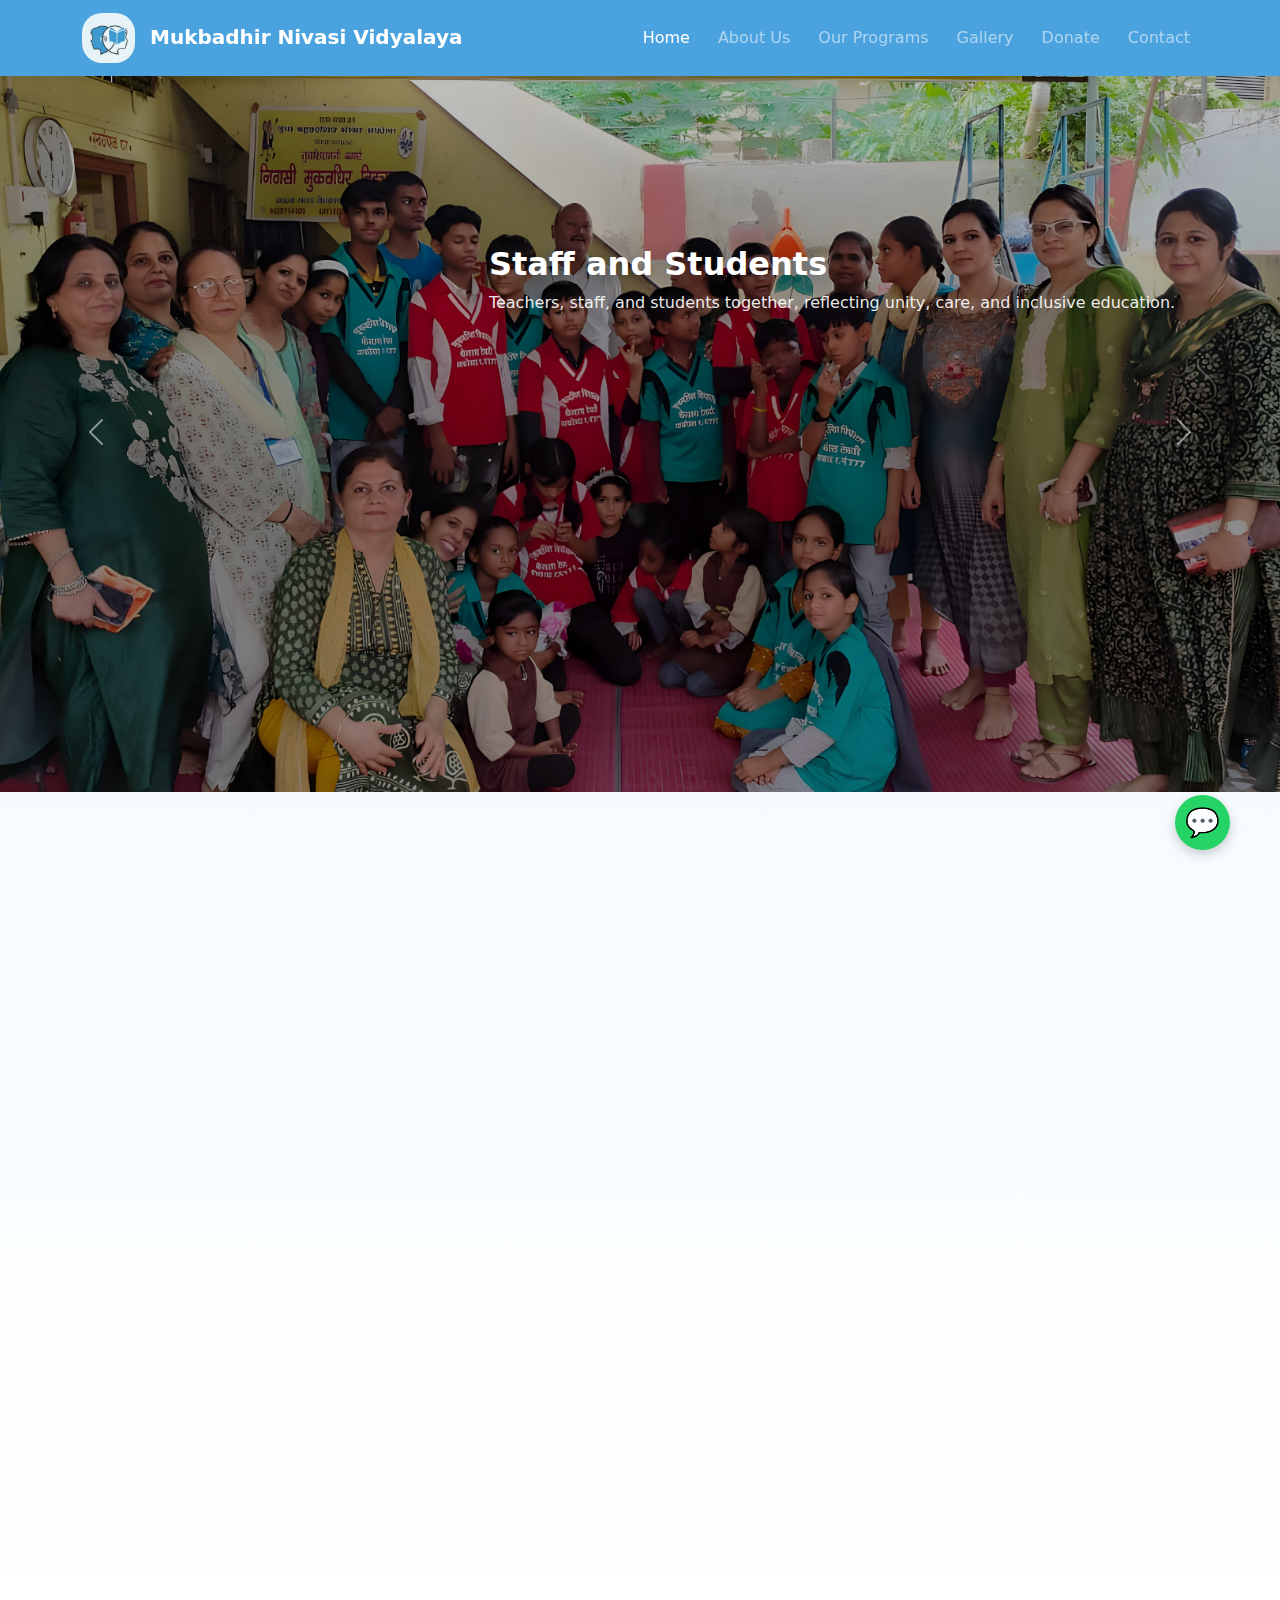
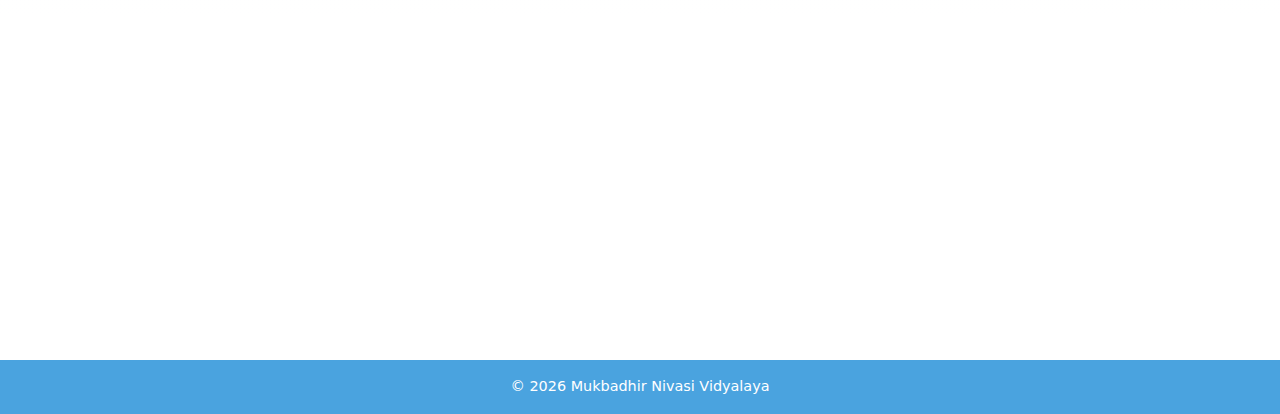
<file: index.html>
<!DOCTYPE html>
<html lang="en">

<head>
  <title>Home</title>
  <meta name="viewport" content="width=device-width, initial-scale=1">
  <link href="https://cdn.jsdelivr.net/npm/bootstrap@5.3.2/dist/css/bootstrap.min.css" rel="stylesheet">
  <link href="https://unpkg.com/aos@2.3.4/dist/aos.css" rel="stylesheet">
  <link rel="shortcut icon" href="images/fevicon.png" type="image/x-icon">
  <link rel="stylesheet" href="style.css">
</head>

<body>

  <a href="#main-content" class="visually-hidden-focusable">Skip to main content</a>

  <nav id="mainNavbar" class="navbar navbar-expand-lg navbar-dark fixed-top" style="background: var(--primary-color)">
        <div class="container">
            <a class="navbar-brand fw-bold" href="index.html">
                <img class="logo me-2" src="images/logo.png" alt="Special Children School Logo">
                Mukbadhir Nivasi Vidyalaya
            </a>
            <button class="navbar-toggler" aria-label="Toggle navigation" data-bs-toggle="collapse"
                data-bs-target="#menu">
                <span class="navbar-toggler-icon"></span>
            </button>
            <div class="collapse navbar-collapse" id="menu">
                <ul class="navbar-nav ms-auto">
                    <li class="nav-item"><a class="nav-link" href="index.html">Home</a></li>
                    <li class="nav-item"><a class="nav-link" href="about.html">About Us</a></li>
                    <li class="nav-item"><a class="nav-link" href="programs.html">Our Programs</a></li>
                    <li class="nav-item"><a class="nav-link" href="gallery.html">Gallery</a></li>
                    <li class="nav-item"><a class="nav-link" href="donation.html">Donate</a></li>
                    <li class="nav-item"><a class="nav-link" href="contact.html">Contact</a></li>
                </ul>
            </div>
        </div>
    </nav>

  <!-- Home Page Image Slider -->
  <section class="home-slider">
    <div id="homeCarousel" class="carousel slide carousel-fade" data-bs-ride="carousel" data-bs-interval="4000"
      data-aos="zoom-in">

      <div class="carousel-inner">
        <div class="carousel-item active slide-1" style="background-image:url('images/dd1.jpg');" role="img"
          aria-label="Classroom teaching with deaf students">
          <div class="slide-overlay"></div>
          <div class="carousel-caption d-none d-md-block">
            <h2>Staff and Students</h2>
            <p>Teachers, staff, and students together, reflecting unity, care, and inclusive education.</p>
          </div>
        </div>

        <div class="carousel-item slide-2" style="background-image:url('images/dd3.jpg');" role="img"
          aria-label="Biometric attendance system">
          <div class="slide-overlay"></div>
          <div class="carousel-caption d-none d-md-block">
            <h2>Official Visit</h2>
            <p>A visit by officials and community members to support and encourage the school’s mission.</p>
          </div>
        </div>

        <div class="carousel-item slide-3" style="background-image:url('images/dd4.jpg');" role="img"
          aria-label="Special school event">
          <div class="slide-overlay"></div>
          <div class="carousel-caption d-none d-md-block">
            <h2>Events & Celebrations</h2>
            <p>Engaging cultural programs and special activities.</p>
          </div>
        </div>

        <div class="carousel-item slide-4" style="background-image:url('images/dd8.jpg');" role="img"
          aria-label="School building">
          <div class="slide-overlay"></div>
          <div class="carousel-caption d-none d-md-block">
            <h2>Hearing Training Session</h2>
            <p>Students receiving structured hearing and speech training using specialized learning equipment.</p>
          </div>
        </div>

        <div class="carousel-item slide-5" style="background-image:url('images/dd10.jpg');" role="img"
          aria-label="Group of students and teachers">
          <div class="slide-overlay"></div>
          <div class="carousel-caption d-none d-md-block">
            <h2>Biometric Attendance</h2>
            <p>Students following a systematic biometric attendance process for discipline and accountability.</p>
          </div>
        </div>

        <div class="carousel-item slide-6" style="background-image:url('images/dd12.jpg');" role="img"
          aria-label="Happy students">
          <div class="slide-overlay"></div>
          <div class="carousel-caption d-none d-md-block">
            <h2>School Special Event</h2>
            <p>A special school event conducted in the presence of students, teachers, and respected guests.</p>
          </div>
        </div>

        <div class="carousel-item slide-7" style="background-image:url('images/dd13.jpg');" role="img"
          aria-label="Group of students and teachers">
          <div class="slide-overlay"></div>
          <div class="carousel-caption d-none d-md-block">
            <h2>School Campus</h2>
            <p>The colorful and welcoming school campus designed for a safe and positive learning environment.</p>
          </div>
        </div>
      </div>

      <!-- Controls -->
      <button class="carousel-control-prev" type="button" data-bs-target="#homeCarousel" data-bs-slide="prev">
        <span class="carousel-control-prev-icon"></span>
      </button>
      <button class="carousel-control-next" type="button" data-bs-target="#homeCarousel" data-bs-slide="next">
        <span class="carousel-control-next-icon"></span>
      </button>
    </div>
  </section>


  <main id="main-content">

    <section class="hero text-center">
      <div class="container mt-1">
        <h1 class="mb-3" data-aos="fade-up" data-aos-delay="100">Mukbadhir Nivasi Vidyalaya</h1>
        <h4 class="mb-2" data-aos="fade-up" data-aos-delay="200">Operated by</h4>
        <h3 class="mb-2" data-aos="fade-up" data-aos-delay="300">Yuva Bahuddeshiya Sanstha, Akola</h3>

        <h5 class="mb-4" data-aos="fade-up" data-aos-delay="400">Founder: Adv. Jitendra Tulshiramji Bagate</h5>
        <p class="mx-auto" data-aos="fade-up" data-aos-delay="500">
          Our school works to provide quality education, communication skills, and confidence to deaf and
          hard-of-hearing children. We are committed to ensuring every child receives respect, opportunities, and a
          bright future.
        </p>
        <a href="donation.html" class="btn btn-primary-custom mt-3" data-aos="fade-up" data-aos-delay="600">Support Our
          Work</a>
      </div>
    </section>

    <section class="section mt-0">
      <div class="container">
        <div class="row g-4">
          <div class="col-md-4" data-aos="fade-up">
            <div class="soft-card">
              <h2 class="h5">Inclusive Education</h2>
              <p>Curriculum and modern teaching methods specially designed for deaf and hard-of-hearing children.</p>
            </div>
          </div>
          <div class="col-md-4" data-aos="fade-up" data-aos-delay="100">
            <div class="soft-card">
              <h2 class="h5">Experienced Teachers</h2>
              <p>Trained, experienced, and dedicated teachers skilled in sign language and special education.</p>
            </div>
          </div>
          <div class="col-md-4" data-aos="fade-up" data-aos-delay="200">
            <div class="soft-card">
              <h2 class="h5">Community Support</h2>
              <p>With the support of parents, donors, and the community, we are shaping the future of our students.</p>
            </div>
          </div>
        </div>
      </div>
    </section>

  </main>

  <footer class="text-center py-3">© 2026 Mukbadhir Nivasi Vidyalaya</footer>

  <!-- FLOATING WHATSAPP -->
  <a class="whatsapp-float"
    href="https://wa.me/+919822714405?text=Hello,%20I%20found%20information%20about%20your%20Residential%20School%20for%20the%20Deaf%20on%20the%20website.%20Please%20provide%20more%20information%20about%20the%20school%20and%20guidance%20on%20the%20contact%20process.%20Thank%20you."
    target="_blank">💬</a>

  <script src="https://cdn.jsdelivr.net/npm/bootstrap@5.3.2/dist/js/bootstrap.bundle.min.js"></script>
  <script src="https://unpkg.com/aos@2.3.4/dist/aos.js"></script>

  <script>
    // Close navbar on mobile
    document.querySelectorAll('.navbar-nav .nav-link').forEach(link => {
      link.addEventListener('click', () => {
        const collapse = document.querySelector('.navbar-collapse');
        if (collapse.classList.contains('show')) {
          new bootstrap.Collapse(collapse).hide();
        }
      });
    });

    // Scroll to top on load
    window.addEventListener('load', () => window.scrollTo(0, 0));

    // Active nav auto-detect
    const page = location.pathname.split("/").pop() || "index.html";
    document.querySelectorAll('.nav-link').forEach(link => {
      if (link.getAttribute("href") === page) {
        link.classList.add("active");
      }
    });

    // Hide / show navbar on scroll
    let lastScroll = 0;
    const navbar = document.getElementById("mainNavbar");

    window.addEventListener("scroll", () => {
      const current = window.pageYOffset;
      if (current > lastScroll && current > 100) navbar.classList.add("hide");
      else navbar.classList.remove("hide");
      lastScroll = current;
    });

    AOS.init({ once: true });
  </script>

</body>

</html>
</file>
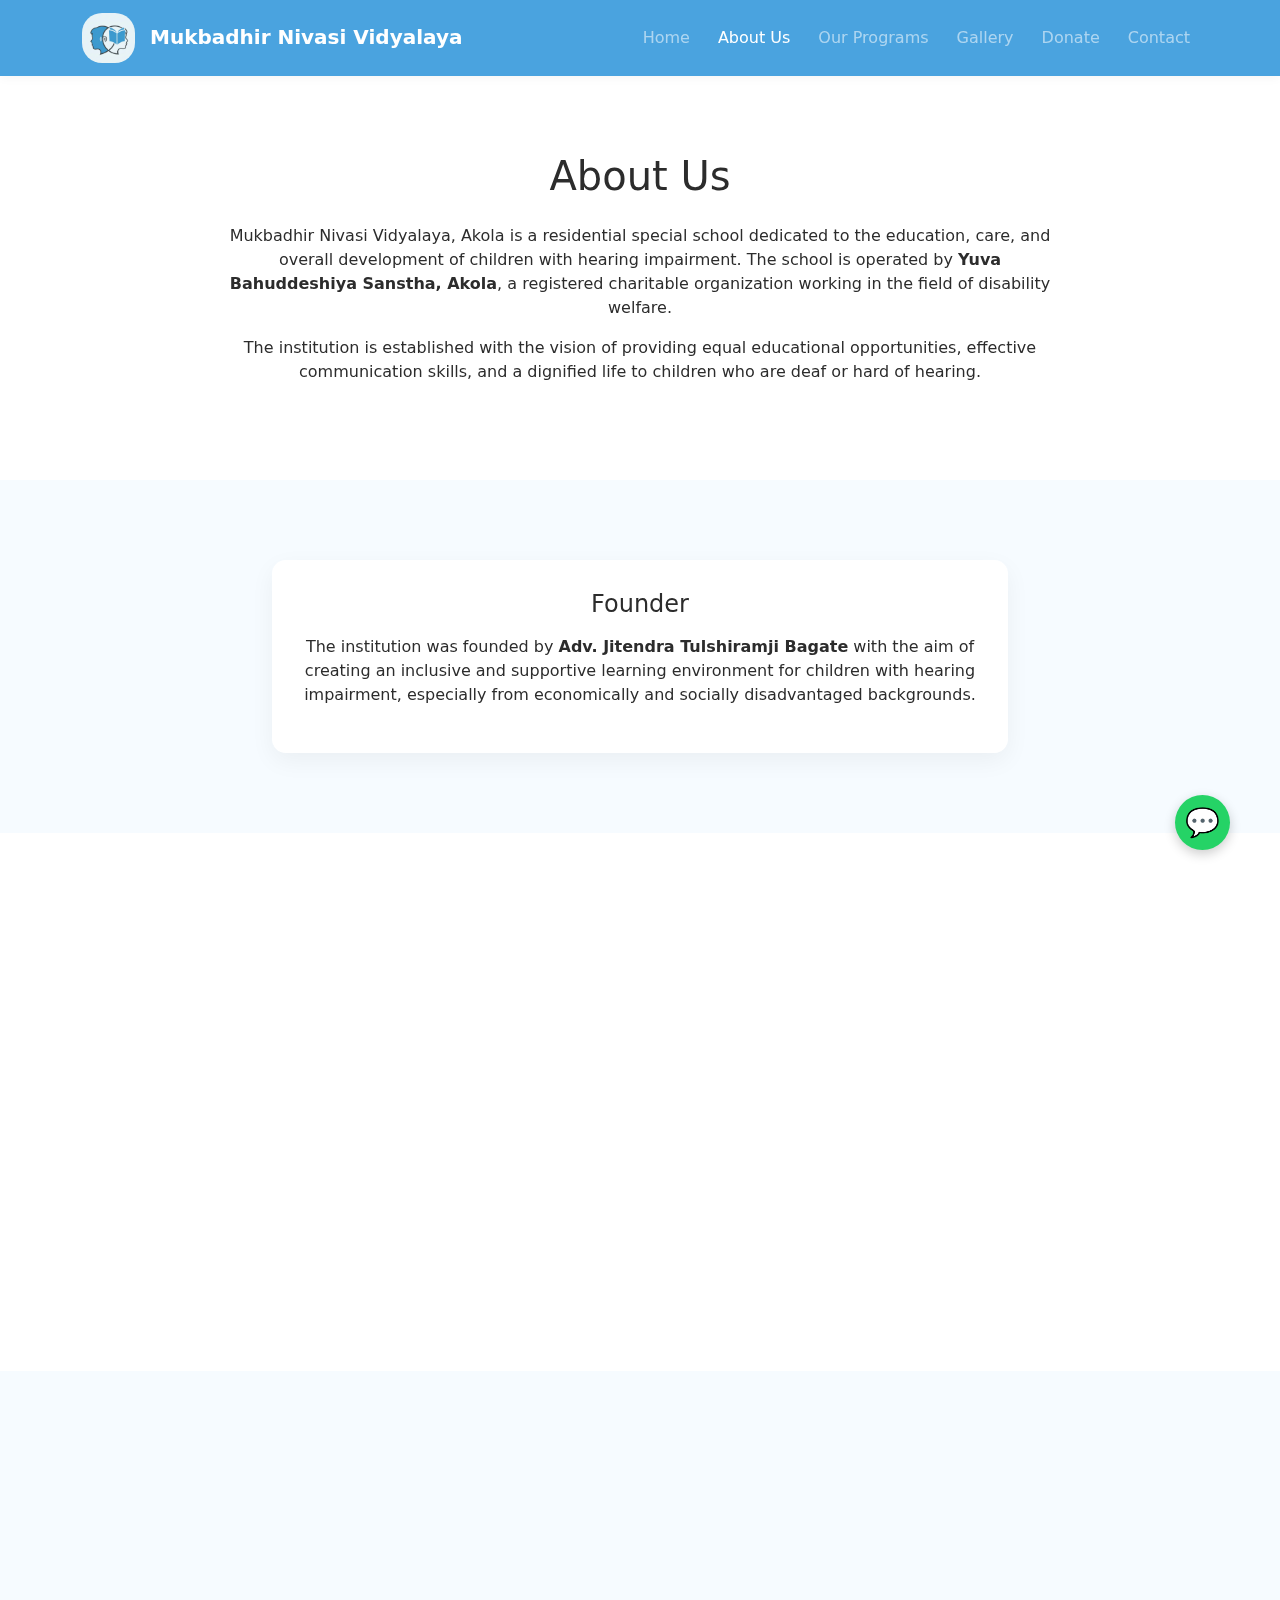
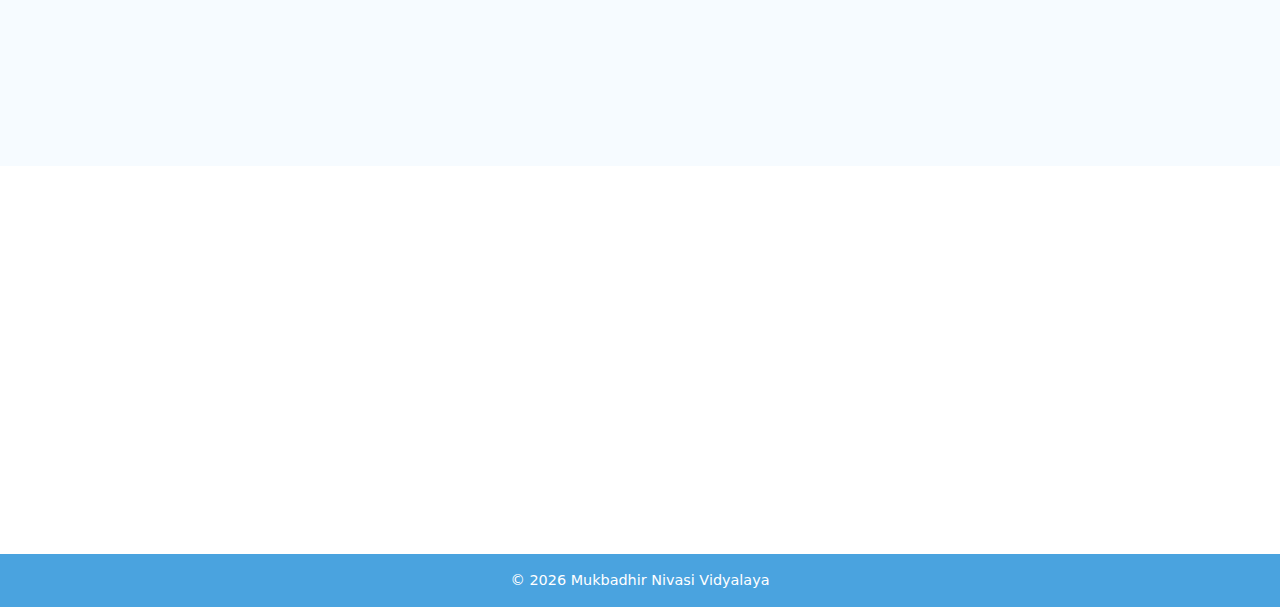
<file: about.html>
<!DOCTYPE html>
<html lang="en">

<head>
    <title>About Us</title>
    <meta name="viewport" content="width=device-width, initial-scale=1">
    <link href="https://cdn.jsdelivr.net/npm/bootstrap@5.3.2/dist/css/bootstrap.min.css" rel="stylesheet">
    <link href="https://unpkg.com/aos@2.3.4/dist/aos.css" rel="stylesheet">
    <link rel="shortcut icon" href="images/fevicon.png" type="image/x-icon">
    <link rel="stylesheet" href="style.css">
</head>

<body>

    <a href="#main-content" class="visually-hidden-focusable">Skip to main content</a>

    <nav id="mainNavbar" class="navbar navbar-expand-lg navbar-dark fixed-top" style="background: var(--primary-color)">
        <div class="container">
            <a class="navbar-brand fw-bold" href="index.html">
                <img class="logo me-2" src="images/logo.png" alt="Special Children School Logo">
                Mukbadhir Nivasi Vidyalaya
            </a>
            <button class="navbar-toggler" aria-label="Toggle navigation" data-bs-toggle="collapse"
                data-bs-target="#menu">
                <span class="navbar-toggler-icon"></span>
            </button>
            <div class="collapse navbar-collapse" id="menu">
                <ul class="navbar-nav ms-auto">
                    <li class="nav-item"><a class="nav-link" href="index.html">Home</a></li>
                    <li class="nav-item"><a class="nav-link" href="about.html">About Us</a></li>
                    <li class="nav-item"><a class="nav-link" href="programs.html">Our Programs</a></li>
                    <li class="nav-item"><a class="nav-link" href="gallery.html">Gallery</a></li>
                    <li class="nav-item"><a class="nav-link" href="donation.html">Donate</a></li>
                    <li class="nav-item"><a class="nav-link" href="contact.html">Contact</a></li>
                </ul>
            </div>
        </div>
    </nav>

    <main id="main-content">

        <!-- ABOUT INTRO -->
        <section class="section">
            <div class="container">
                <div class="row justify-content-center">
                    <div class="col-lg-9 text-center">
                        <h1 class="mb-4" data-aos="fade-up">About Us</h1>

                        <p data-aos="fade-up" data-aos-delay="100">
                            Mukbadhir Nivasi Vidyalaya, Akola is a residential special school dedicated to the
                            education, care, and overall development of children with hearing impairment.
                            The school is operated by <strong>Yuva Bahuddeshiya Sanstha, Akola</strong>,
                            a registered charitable organization working in the field of disability welfare.
                        </p>

                        <p data-aos="fade-up" data-aos-delay="200">
                            The institution is established with the vision of providing equal educational
                            opportunities, effective communication skills, and a dignified life to children
                            who are deaf or hard of hearing.
                        </p>
                    </div>
                </div>
            </div>
        </section>

        <!-- FOUNDER -->
        <section class="section section-light">
            <div class="container">
                <div class="row justify-content-center">
                    <div class="col-lg-8">
                        <div class="soft-card text-center" data-aos="fade-up">
                            <h2 class="h4 mb-3">Founder</h2>
                            <p>
                                The institution was founded by <strong>Adv. Jitendra Tulshiramji Bagate</strong>
                                with the aim of creating an inclusive and supportive learning environment
                                for children with hearing impairment, especially from economically and
                                socially disadvantaged backgrounds.
                            </p>
                        </div>
                    </div>
                </div>
            </div>
        </section>

        <!-- LEGAL STATUS -->
        <section class="section">
            <div class="container">
                <h2 class="text-center mb-4" data-aos="fade-up">Legal Status & Registration</h2>

                <div class="row justify-content-center">
                    <div class="col-lg-8">
                        <div class="soft-card" data-aos="fade-up" data-aos-delay="100">
                            <ul class="mb-0">
                                <li>Registered under the <strong>Society Registration Act, 1860</strong></li>
                                <li>Registered under the <strong>Bombay Public Trust Act, 1950</strong><br>(Registration
                                    Date: 23 August 2004)</li>
                                <li>Recognized by the <strong>Commissioner for Persons with Disabilities, Government of
                                        Maharashtra</strong></li>
                                <li>Approved as a <strong>Residential Special School for Hearing-Impaired
                                        Children</strong><br>(Approval Date: 12 October 2010)</li>
                                <li>All registrations and approvals are renewed periodically as per government norms
                                </li>
                            </ul>

                            <p class="mt-3 mb-0">
                                <strong>Location:</strong> Samtanagar, Kailas Tekdi, Akola,
                                District Akola, Maharashtra, India
                            </p>
                        </div>
                    </div>
                </div>
            </div>
        </section>

        <!-- WORK & APPROACH -->
        <section class="section section-light">
            <div class="container">
                <h2 class="text-center mb-4" data-aos="fade-up">Our Work & Approach</h2>

                <div class="row g-4">
                    <div class="col-md-6 col-lg-3" data-aos="fade-up">
                        <div class="soft-card h-100">
                            <p>Special education tailored specifically for hearing-impaired children.</p>
                        </div>
                    </div>

                    <div class="col-md-6 col-lg-3" data-aos="fade-up" data-aos-delay="100">
                        <div class="soft-card h-100">
                            <p>Auditory and speech-related training using appropriate learning methods.</p>
                        </div>
                    </div>

                    <div class="col-md-6 col-lg-3" data-aos="fade-up" data-aos-delay="200">
                        <div class="soft-card h-100">
                            <p>Residential care in a safe, disciplined, and nurturing environment.</p>
                        </div>
                    </div>

                    <div class="col-md-6 col-lg-3" data-aos="fade-up" data-aos-delay="300">
                        <div class="soft-card h-100">
                            <p>Overall personality development and social integration.</p>
                        </div>
                    </div>
                </div>
            </div>
        </section>

        <!-- MISSION / DREAM / PHILOSOPHY -->
        <section class="section">
            <div class="container">
                <div class="row g-4">
                    <div class="col-md-4" data-aos="fade-up">
                        <div class="soft-card h-100">
                            <h3 class="h5 mb-2">Our Mission</h3>
                            <p>
                                To provide quality education, care, and training to children with hearing
                                impairment, enabling them to develop communication skills, self-confidence,
                                and independence.
                            </p>
                        </div>
                    </div>

                    <div class="col-md-4" data-aos="fade-up" data-aos-delay="100">
                        <div class="soft-card h-100">
                            <h3 class="h5 mb-2">Our Dream</h3>
                            <p>
                                To build a society where hearing-impaired children are respected,
                                empowered, and given equal opportunities to grow with dignity.
                            </p>
                        </div>
                    </div>

                    <div class="col-md-4" data-aos="fade-up" data-aos-delay="200">
                        <div class="soft-card h-100">
                            <h3 class="h5 mb-2">Our Philosophy</h3>
                            <p>
                                We believe disability does not limit potential. With the right guidance,
                                environment, and encouragement, every child can learn and succeed.
                            </p>
                        </div>
                    </div>
                </div>
            </div>
        </section>

    </main>

    <footer class="text-center py-3">© 2026 Mukbadhir Nivasi Vidyalaya</footer>

    <!-- FLOATING WHATSAPP -->
    <a class="whatsapp-float"
        href="https://wa.me/+919822714405?text=Hello,%20I%20found%20information%20about%20your%20Residential%20School%20for%20the%20Deaf%20on%20the%20website.%20Please%20provide%20more%20information."
        target="_blank">💬</a>

    <script src="https://cdn.jsdelivr.net/npm/bootstrap@5.3.2/dist/js/bootstrap.bundle.min.js"></script>
    <script src="https://unpkg.com/aos@2.3.4/dist/aos.js"></script>

    <script>
        document.querySelectorAll('.navbar-nav .nav-link').forEach(link => {
            link.addEventListener('click', () => {
                const collapse = document.querySelector('.navbar-collapse');
                if (collapse.classList.contains('show')) new bootstrap.Collapse(collapse).hide();
            });
        });

        window.addEventListener('load', () => window.scrollTo(0, 0));

        const page = location.pathname.split("/").pop() || "index.html";
        document.querySelectorAll('.nav-link').forEach(link => {
            if (link.getAttribute("href") === page) link.classList.add("active");
        });

        let lastScroll = 0;
        const navbar = document.getElementById("mainNavbar");
        window.addEventListener("scroll", () => {
            const current = window.pageYOffset;
            if (current > lastScroll && current > 100) navbar.classList.add("hide");
            else navbar.classList.remove("hide");
            lastScroll = current;
        });

        AOS.init({ once: true });
    </script>

</body>

</html>
</file>
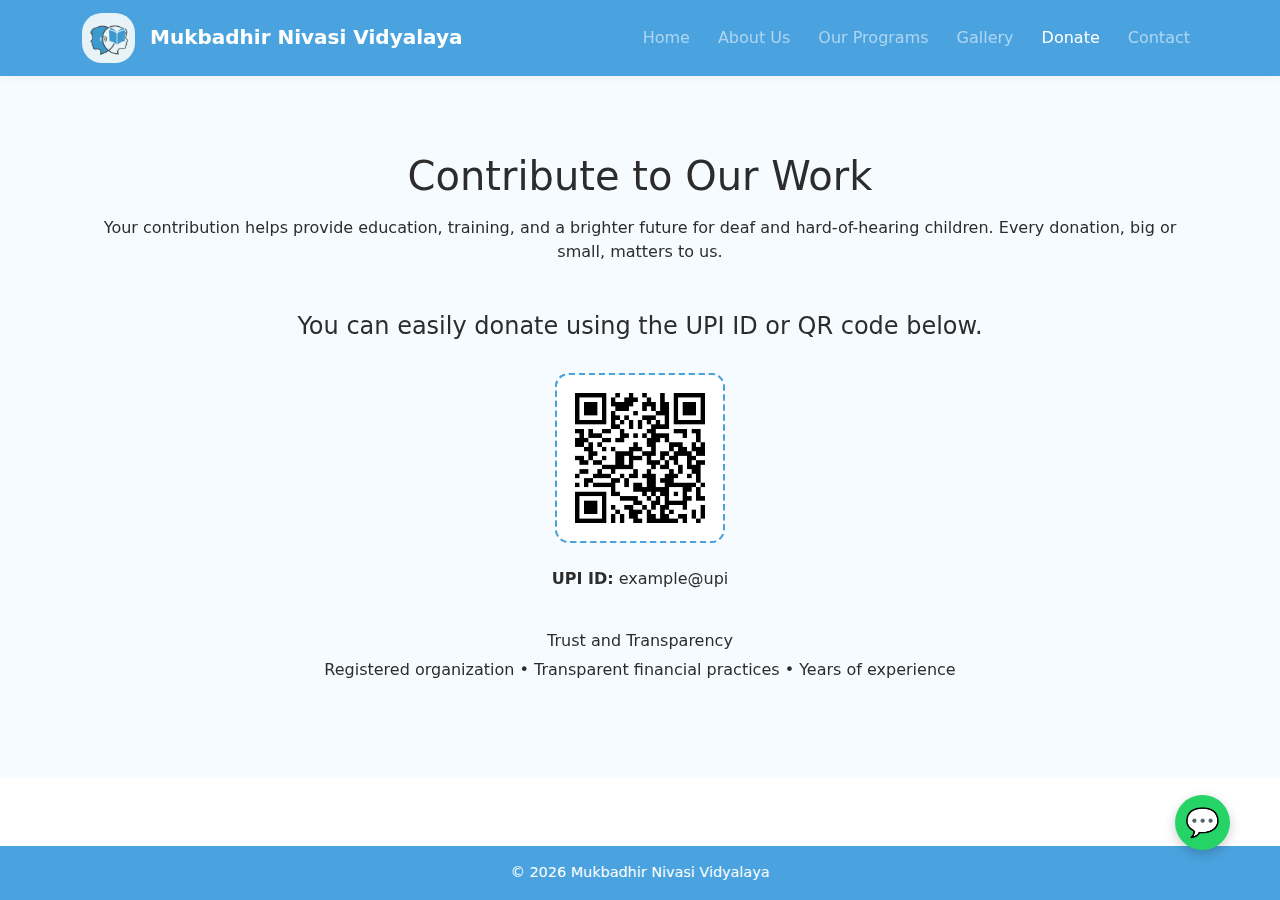
<file: donation.html>
<!DOCTYPE html>
<html lang="en">

<head>
    <title>Donate</title>
    <meta name="viewport" content="width=device-width, initial-scale=1">
    <link href="https://cdn.jsdelivr.net/npm/bootstrap@5.3.2/dist/css/bootstrap.min.css" rel="stylesheet">
    <link href="https://unpkg.com/aos@2.3.4/dist/aos.css" rel="stylesheet">
    <link rel="shortcut icon" href="images/fevicon.png" type="image/x-icon">
    <link rel="stylesheet" href="style.css">
</head>

<body>

    <a href="#main-content" class="visually-hidden-focusable">Skip to main content</a>

    <nav id="mainNavbar" class="navbar navbar-expand-lg navbar-dark fixed-top" style="background: var(--primary-color)">
        <div class="container">
            <a class="navbar-brand fw-bold" href="index.html">
                <img class="logo me-2" src="images/logo.png" alt="Special Children School Logo">
                Mukbadhir Nivasi Vidyalaya
            </a>
            <button class="navbar-toggler" aria-label="Toggle navigation" data-bs-toggle="collapse"
                data-bs-target="#menu">
                <span class="navbar-toggler-icon"></span>
            </button>
            <div class="collapse navbar-collapse" id="menu">
                <ul class="navbar-nav ms-auto">
                    <li class="nav-item"><a class="nav-link" href="index.html">Home</a></li>
                    <li class="nav-item"><a class="nav-link" href="about.html">About Us</a></li>
                    <li class="nav-item"><a class="nav-link" href="programs.html">Our Programs</a></li>
                    <li class="nav-item"><a class="nav-link" href="gallery.html">Gallery</a></li>
                    <li class="nav-item"><a class="nav-link" href="donation.html">Donate</a></li>
                    <li class="nav-item"><a class="nav-link" href="contact.html">Contact</a></li>
                </ul>
            </div>
        </div>
    </nav>

    <main id="main-content">

        <section class="section section-light text-center">
            <div class="container">
                <h1 class="mb-3" data-aos="fade-up">Contribute to Our Work</h1>
                <p data-aos="fade-up" data-aos-delay="100">Your contribution helps provide education, training, and a brighter future for deaf and hard-of-hearing children. Every donation, big or small, matters to us.</p>

                <div class="mt-5 d-flex flex-column align-items-center">
                    <h4 data-aos="fade-up" data-aos-delay="200">You can easily donate using the UPI ID or QR code below.</h4>
                    <div class="qr-box mx-auto my-4" role="img" aria-label="QR code for UPI donation"
                        data-aos="zoom-in">
                        <img class="qr-img qr-box mx-auto my-4" src="images/Donation.jpg"
                            alt="QR code for UPI donation">
                    </div>

                        <p data-aos="zoom-in"><strong>UPI ID:</strong> example@upi</p>

                    <div class="mt-4" data-aos="fade-up" data-aos-delay="300">
                        <h2 class="h6">Trust and Transparency</h2>
                        <p>Registered organization • Transparent financial practices • Years of experience</p>
                    </div>
                </div>
            </div>
        </section>

    </main>

    <footer class="text-center py-3">© 2026 Mukbadhir Nivasi Vidyalaya</footer>

     <!-- FLOATING WHATSAPP -->
    <a class="whatsapp-float" href="https://wa.me/+919822714405?text=Hello,%20I%20found%20information%20about%20your%20Residential%20School%20for%20the%20Deaf%20on%20the%20website.%20Please%20provide%20more%20information%20about%20the%20school%20and%20guidance%20on%20the%20contact%20process.%20Thank%20you." target="_blank">💬</a>

    <!-- same JS block -->
    <script src="https://cdn.jsdelivr.net/npm/bootstrap@5.3.2/dist/js/bootstrap.bundle.min.js"></script>
    <script src="https://unpkg.com/aos@2.3.4/dist/aos.js"></script>
    <script>
        document.querySelectorAll('.navbar-nav .nav-link').forEach(link => {
            link.addEventListener('click', () => {
                const collapse = document.querySelector('.navbar-collapse');
                if (collapse.classList.contains('show')) new bootstrap.Collapse(collapse).hide();
            });
        });

        window.addEventListener('load', () => window.scrollTo(0, 0));

        const page = location.pathname.split("/").pop() || "index.html";
        document.querySelectorAll('.nav-link').forEach(link => {
            if (link.getAttribute("href") === page) link.classList.add("active");
        });

        let lastScroll = 0;
        const navbar = document.getElementById("mainNavbar");
        window.addEventListener("scroll", () => {
            const current = window.pageYOffset;
            if (current > lastScroll && current > 100) navbar.classList.add("hide");
            else navbar.classList.remove("hide");
            lastScroll = current;
        });

        AOS.init({ once: true });
    </script>
</body>

</html>
</file>
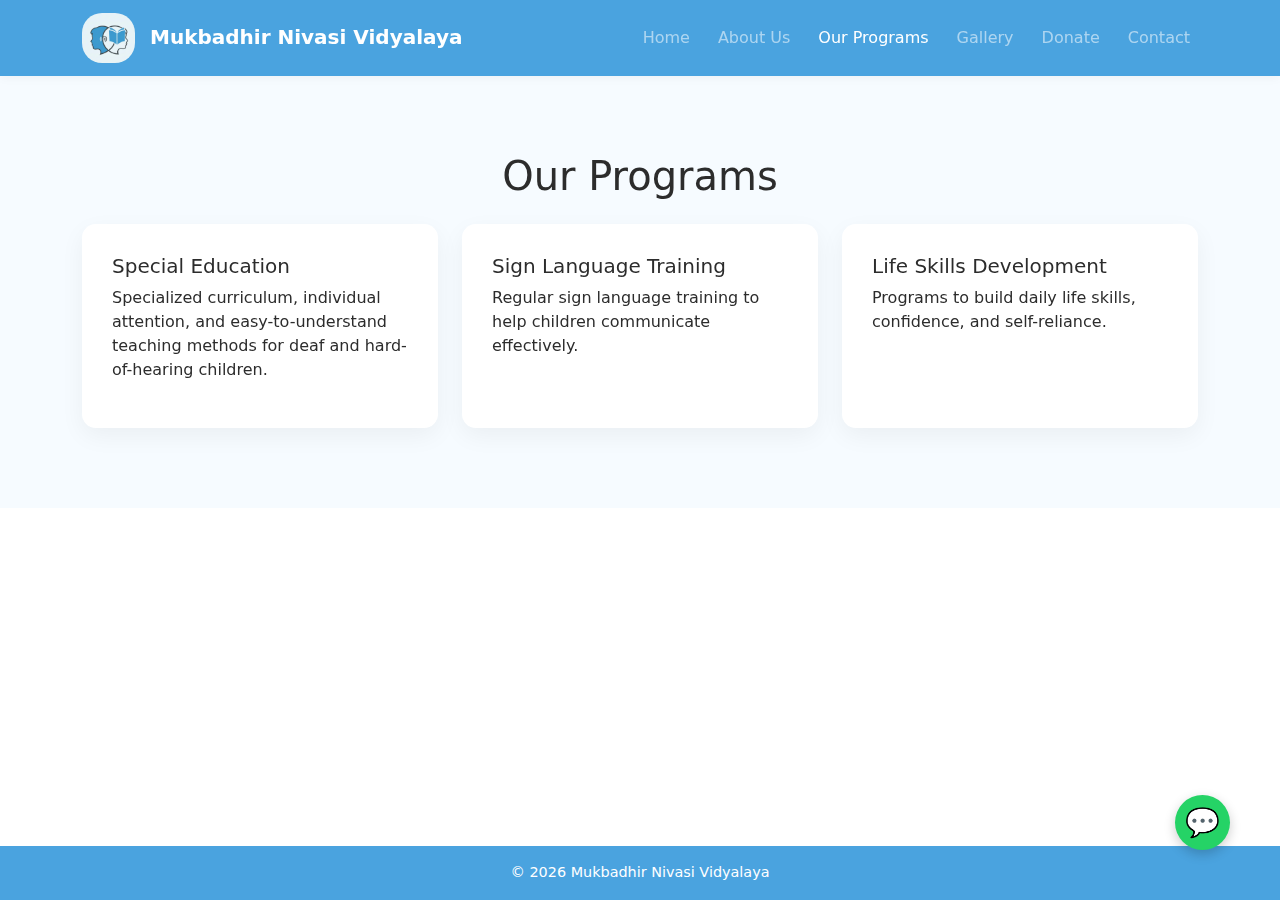
<file: programs.html>
<!DOCTYPE html>
<html lang="en">

<head>
  <title>Our Programs</title>
  <meta name="viewport" content="width=device-width, initial-scale=1">
  <link href="https://cdn.jsdelivr.net/npm/bootstrap@5.3.2/dist/css/bootstrap.min.css" rel="stylesheet">
  <link href="https://unpkg.com/aos@2.3.4/dist/aos.css" rel="stylesheet">
  <link rel="shortcut icon" href="images/fevicon.png" type="image/x-icon">
  <link rel="stylesheet" href="style.css">
</head>

<body>

  <a href="#main-content" class="visually-hidden-focusable">Skip to main content</a>

  <nav id="mainNavbar" class="navbar navbar-expand-lg navbar-dark fixed-top" style="background: var(--primary-color)">
    <div class="container">
      <a class="navbar-brand fw-bold" href="index.html">
        <img class="logo me-2" src="images/logo.png" alt="Special Children School Logo">
        Mukbadhir Nivasi Vidyalaya
      </a>
      <button class="navbar-toggler" aria-label="Toggle navigation" data-bs-toggle="collapse" data-bs-target="#menu">
        <span class="navbar-toggler-icon"></span>
      </button>
      <div class="collapse navbar-collapse" id="menu">
        <ul class="navbar-nav ms-auto">
          <li class="nav-item"><a class="nav-link" href="index.html">Home</a></li>
          <li class="nav-item"><a class="nav-link" href="about.html">About Us</a></li>
          <li class="nav-item"><a class="nav-link" href="programs.html">Our Programs</a></li>
          <li class="nav-item"><a class="nav-link" href="gallery.html">Gallery</a></li>
          <li class="nav-item"><a class="nav-link" href="donation.html">Donate</a></li>
          <li class="nav-item"><a class="nav-link" href="contact.html">Contact</a></li>
        </ul>
      </div>
    </div>
  </nav>

  <main id="main-content">

    <section class="section section-light">
      <div class="container d-flex flex-column align-items-center">
        <h1 class="mb-4" data-aos="fade-up">Our Programs</h1>

        <div class="row g-4">
          <div class="col-md-4" data-aos="fade-up">
            <div class="soft-card">
              <h2 class="h5">Special Education</h2>
              <p>Specialized curriculum, individual attention, and easy-to-understand teaching methods for deaf and
                hard-of-hearing children.</p>
            </div>
          </div>

          <div class="col-md-4" data-aos="fade-up" data-aos-delay="100">
            <div class="soft-card">
              <h2 class="h5">Sign Language Training</h2>
              <p>Regular sign language training to help children communicate effectively.</p>
            </div>
          </div>

          <div class="col-md-4" data-aos="fade-up" data-aos-delay="200">
            <div class="soft-card">
              <h2 class="h5">Life Skills Development</h2>
              <p>Programs to build daily life skills, confidence, and self-reliance.</p>
            </div>
          </div>
        </div>
      </div>
    </section>

  </main>

  <footer class="text-center py-3">© 2026 Mukbadhir Nivasi Vidyalaya</footer>

  <!-- FLOATING WHATSAPP -->
  <a class="whatsapp-float"
    href="https://wa.me/+919822714405?text=Hello,%20I%20found%20information%20about%20your%20Residential%20School%20for%20the%20Deaf%20on%20the%20website.%20Please%20provide%20more%20information%20about%20the%20school%20and%20guidance%20on%20the%20contact%20process.%20Thank%20you."
    target="_blank">💬</a>

  <!-- same JS as above -->
  <script src="https://cdn.jsdelivr.net/npm/bootstrap@5.3.2/dist/js/bootstrap.bundle.min.js"></script>
  <script src="https://unpkg.com/aos@2.3.4/dist/aos.js"></script>
  <script>
    document.querySelectorAll('.navbar-nav .nav-link').forEach(link => {
      link.addEventListener('click', () => {
        const collapse = document.querySelector('.navbar-collapse');
        if (collapse.classList.contains('show')) new bootstrap.Collapse(collapse).hide();
      });
    });

    window.addEventListener('load', () => window.scrollTo(0, 0));

    const page = location.pathname.split("/").pop() || "index.html";
    document.querySelectorAll('.nav-link').forEach(link => {
      if (link.getAttribute("href") === page) link.classList.add("active");
    });

    let lastScroll = 0;
    const navbar = document.getElementById("mainNavbar");
    window.addEventListener("scroll", () => {
      const current = window.pageYOffset;
      if (current > lastScroll && current > 100) navbar.classList.add("hide");
      else navbar.classList.remove("hide");
      lastScroll = current;
    });

    AOS.init({ once: true });
  </script>
</body>

</html>
</file>
<file: style.css>
:root {
  --primary-color: #4aa3df;
  --bg-light: #f6fbff;
  --text-dark: #2c2c2c;
}

body {
  display: flex;
  flex-direction: column;
  min-height: 100vh;
  font-family: "Segoe UI", system-ui, sans-serif;
  color: var(--text-dark);
  background: #fff;
  padding-top: 72px;
}

/* NAVBAR */
.navbar {
  box-shadow: 0 2px 10px rgba(0,0,0,0.04);
  transition: transform 0.3s ease;
}

.logo {
  height: 50px;
    width: auto;
    border-radius: 20px;
}
.navbar .container {
  display: flex;
  align-items: center;
  justify-content: space-between;
}
.navbar-brand .logo, .navbar .logo { margin-right: 10px; }
.navbar.hide {
  transform: translateY(-100%);
}

.nav-link {
  font-weight: 500;
  margin-left: 12px;
}

/* HERO */
.hero {
  background: linear-gradient(180deg, var(--bg-light), #ffffff);
  padding: 90px 0;
  min-height: calc(100vh - 72px);
  display: flex;
  align-items: center;
}

.hero h1 {
  font-weight: 700;
}

.hero p {
  font-size: 1.05rem;
  max-width: 600px;
}

/* BUTTON */
.btn-primary-custom {
  background: var(--primary-color);
  border: none;
  padding: 10px 26px;
  border-radius: 30px;
  color: #fff;
}

.btn-primary-custom:hover {
  opacity: 0.9;
}

/* SECTIONS */
.section {
  padding: 80px 0;
}

.section-light {
  background: var(--bg-light);
}

/* CARDS */
.soft-card {
  background: #fff;
  border-radius: 14px;
  padding: 30px;
  height: 100%;
  box-shadow: 0 8px 24px rgba(0,0,0,0.05);
  transition: transform 0.25s ease;
}

.soft-card:hover {
  transform: translateY(-4px);
}

/* GALLERY */
.gallery-img {
  border-radius: 14px;
  height: 235px;
  width: 100%;
  object-fit: cover;
}

/* DONATION */
.qr-box {
  width: 170px;
  height: 170px;
  border-radius: 14px;
  border: 2px dashed var(--primary-color);
  display: flex;
  align-items: center;
  justify-content: center;
}

.map{
    border-radius: 25px;
    height: 300px;
    border: none;
}


/* FOOTER */
footer {
  background: var(--primary-color);
  color: #fff;
  font-size: 0.9rem;
}

main {
  flex: 1 0 auto;
}

/* SKIP LINK */
.visually-hidden-focusable:focus {
  position: static;
  width: auto;
  height: auto;
  margin: 10px;
  padding: 10px;
  background: #000;
  color: #fff;
  z-index: 10000;
}

/* WHATSAPP */
.whatsapp-float {
  position:fixed;
  bottom:20px;
  right:20px;
  font-size:24px;
  background:#25D366;
  color:#fff;
  width:50px;
  height:50px;
  display:flex;
  align-items:center;
  justify-content:center;
  border-radius:50%;
  text-decoration:none;
  box-shadow: 0 4px 12px rgba(0,0,0,0.2);
  z-index: 1000;
}

@media (min-width: 768px) {
  .whatsapp-float {
    bottom:50px;
    right:50px;
    font-size:28px;
    width:55px;
    height:55px;
  }
}


.contdet {
    font-size: 1.5rem;
    text-decoration: none;
    color: var(--secondary-color);
    font-weight: 600;
    transition: all 0.3s ease, font-size 0.3s;
}

@media (min-width: 768px) {
    .contdet {
        width: 50%;
    }
}


.contdet:hover {
    color: var(--base-color);
    font-size: 1.9rem;
    font-weight: 800;
    cursor: pointer;
   transition: 0.6s!important;
    transform: scale(1.2)!important;

}

/* Modern gallery styles */
.gallery-grid {
  width: 100%;
}
.gallery-item {
  position: relative;
  overflow: hidden;
  border-radius: 12px;
  display: block;
  cursor: pointer;
  box-shadow: 0 8px 20px rgba(12,12,15,0.06);
  transition: transform 0.35s ease, box-shadow 0.35s ease;
}
.gallery-item {
  aspect-ratio: 4 / 3;
}
.gallery-item:focus {
  outline: 3px solid rgba(74,163,223,0.25);
  outline-offset: 6px;
}
.gallery-item:hover {
  transform: translateY(-6px) scale(1.02);
  box-shadow: 0 18px 40px rgba(12,12,15,0.08);
}
.gallery-item::after {
  content: '';
  position: absolute;
  left: 0; right: 0; bottom: 0; height: 40%;
  background: linear-gradient(180deg, rgba(0,0,0,0) 0%, rgba(0,0,0,0.28) 100%);
  pointer-events: none;
}
.gallery-img {
  display: block;
  width: 100%;
  height: 100%;
  object-fit: cover;
  transition: transform 0.4s ease;
}
.gallery-item:hover .gallery-img {
  transform: scale(1.06);
}
.lb-caption {
  color: #fff;
  margin-top: 12px;
  font-size: 0.95rem;
  text-align: center;
}

/* Lightbox */
.lightbox {
  position: fixed;
  inset: 0;
  display: none;
  align-items: center;
  justify-content: center;
  background: rgba(10,10,12,0.7);
  z-index: 2000;
  padding: 24px;
}
.lightbox[aria-hidden="false"] { display: flex; }
.lb-content { max-width: 1100px; width: 100%; text-align: center; }
.lb-content img { max-width: 100%; max-height: 78vh; border-radius: 12px; box-shadow: 0 18px 40px rgba(0,0,0,0.6); }
.lb-close, .lb-prev, .lb-next {
  position: absolute;
  background: transparent;
  color: #fff;
  border: none;
  font-size: 28px;
  padding: 10px 14px;
  cursor: pointer;
}
.lb-close { top: 22px; right: 28px; font-size: 34px; }
.lb-prev { left: 18px; top: 50%; transform: translateY(-50%); }
.lb-next { right: 18px; top: 50%; transform: translateY(-50%); }
.lb-close:focus, .lb-prev:focus, .lb-next:focus { outline: 3px solid rgba(74,163,223,0.25); }

@media (max-width: 575px) {
  .gallery-img { height: 160px; }
  .lb-close { right: 12px; }
}

/* Make prev/next large and touch-friendly on small screens */
@media (max-width: 767px) {
  .lb-prev, .lb-next {
    background: rgba(0,0,0,0.35);
    width: 62px;
    height: 62px;
    border-radius: 999px;
    display: flex;
    align-items: center;
    justify-content: center;
    font-size: 34px;
    padding: 0;
    box-shadow: 0 8px 20px rgba(0,0,0,0.35);
    /* backdrop-filter: blur(4px); */
  }
  .lb-prev { left: 12px; }
  .lb-next { right: 12px; }
  .lb-prev::after, .lb-next::after { display: none; }

  /* Make the hit area slightly larger than visible control */
  .lb-prev, .lb-next { touch-action: manipulation; }
}

/* Add an invisible wide zone over the image for easy tapping */
.lb-content { position: relative; }
.lb-touch-zone {
  position: absolute; inset: 0; display: flex; z-index: 5;
}
.lb-touch-zone > div { flex: 1; }
.lb-touch-hint { pointer-events: none; }



/* Home Slider */
.home-slider {
  margin-top: 0;
}

/* Make carousel items a centered flex container so images can scale
   to fit vertically without being cropped top/bottom on wide screens */
.home-slider .carousel-item {
  height: 80vh;
  display: flex;
  align-items: center;
  justify-content: center;
  overflow: hidden;
  background-repeat: no-repeat;
  background-size: cover;
  background-position: center center;
  position: relative;
}

.home-slider .carousel-item img { display: none; }

/* overlay for better caption contrast */
.home-slider .slide-overlay {
  position: absolute; inset: 0;
  background: linear-gradient(180deg, rgba(0,0,0,0.25) 0%, rgba(0,0,0,0.45) 60%);
  z-index: 1;
}

.home-slider .carousel-caption {
  position: relative; z-index: 2; bottom: 20%;
  text-align: left;
}
.home-slider .carousel-caption h2 {
  font-size: 2rem; font-weight: 700; color: #fff; text-shadow: 0 4px 18px rgba(0,0,0,0.45);
}
.home-slider .carousel-caption p { color: rgba(255,255,255,0.92); font-size: 1rem; }

/* Ken Burns subtle zoom */
.home-slider .carousel-item { transform-origin: center center; }
.home-slider .carousel-item.active,
.home-slider .carousel-item-next,
.home-slider .carousel-item-prev { animation: kenburns 12s ease-in-out infinite; }
@keyframes kenburns {
  0% { transform: scale(1); }
  50% { transform: scale(1.06); }
  100% { transform: scale(1); }
}

/* Mobile adjustments: reduce carousel height for small screens */
@media (max-width: 768px) {
  .home-slider .carousel-item { height: 45vh; }
  .home-slider .carousel-item img { max-height: 100%; }
  .home-slider {
    margin-top: 0px;
    margin-bottom: auto;
  }
}

/* Per-slide focal adjustments to prevent cropping of important areas */
.home-slider .carousel-item.slide-1 { background-position: center 35%; }
.home-slider .carousel-item.slide-2 { background-position: center 28%; }
.home-slider .carousel-item.slide-3 { background-position: center 28%; }
.home-slider .carousel-item.slide-4 { background-position: center 22%; }
.home-slider .carousel-item.slide-5 { background-position: center 30%; }
.home-slider .carousel-item.slide-6 { background-position: center 32%; }
.home-slider .carousel-item.slide-6 { background-position: center 22%; }
</file>
